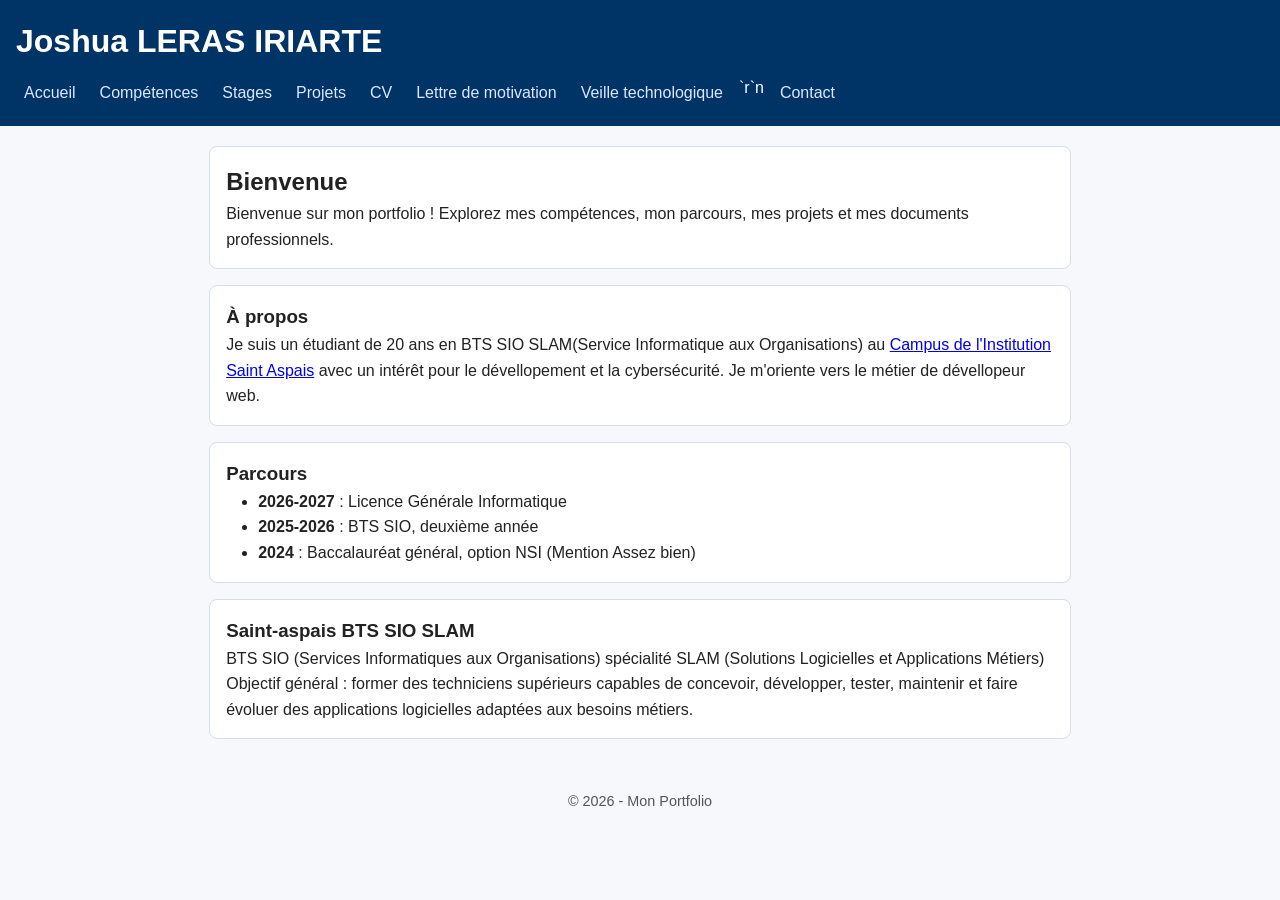
<file: index.html>
<!DOCTYPE html>
<html lang="fr">
<head>
  <meta charset="UTF-8" />
  <meta name="viewport" content="width=device-width, initial-scale=1.0" />
  <title>Portfolio - Accueil</title>
  <link rel="stylesheet" href="styles.css" />
</head>
<body>
  <header>
    <h1>Joshua LERAS IRIARTE</h1>
    <nav>
      <a href="index.html">Accueil</a>
      <a href="competences.html">Compétences</a>
      <a href="stages.html">Stages</a>
      <a href="projets.html">Projets</a>
      <a href="cv.html">CV</a>
      <a href="lettre-motivation.html">Lettre de motivation</a>
      <a href="veille-technologique.html">Veille technologique</a>`r`n      
      <a href="contact.html">Contact</a>
    </nav>
  </header>

  <main>
    <section>
      <h2>Bienvenue</h2>
      <p>Bienvenue sur mon portfolio ! Explorez mes compétences, mon parcours, mes projets et mes documents professionnels.</p>
    </section>
    <section>
      <h3>À propos</h3>
      <p> Je suis un étudiant de 20 ans en BTS SIO SLAM(Service
              Informatique aux Organisations) au <a href="https://institutionsaintaspais.fr/" target="_blank">Campus de l'Institution Saint Aspais</a>
              avec un intérêt pour le dévellopement et la cybersécurité.  Je m'oriente
              vers le métier de dévellopeur web.</p>
    </section>

    <section>
      <h3>Parcours</h3>
      <ul>
        <li><strong>2026-2027</strong> : Licence Générale Informatique</li>
        <li><strong>2025-2026</strong> : BTS SIO, deuxième année</li>
        <li><strong>2024</strong> : Baccalauréat général, option NSI (Mention Assez bien)</li>
      </ul>
    </section>

    <section>
      <h3>Saint-aspais BTS SIO SLAM</h3>
      <p>BTS SIO (Services Informatiques aux Organisations) spécialité SLAM (Solutions Logicielles et Applications Métiers)

Objectif général : former des techniciens supérieurs capables de concevoir, développer, tester, maintenir et faire évoluer des applications logicielles adaptées aux besoins métiers.</p>
    </section>
  </main>

  <footer>
    <p>&copy; 2026 - Mon Portfolio</p>
  </footer>
</body>
</html>
</file>
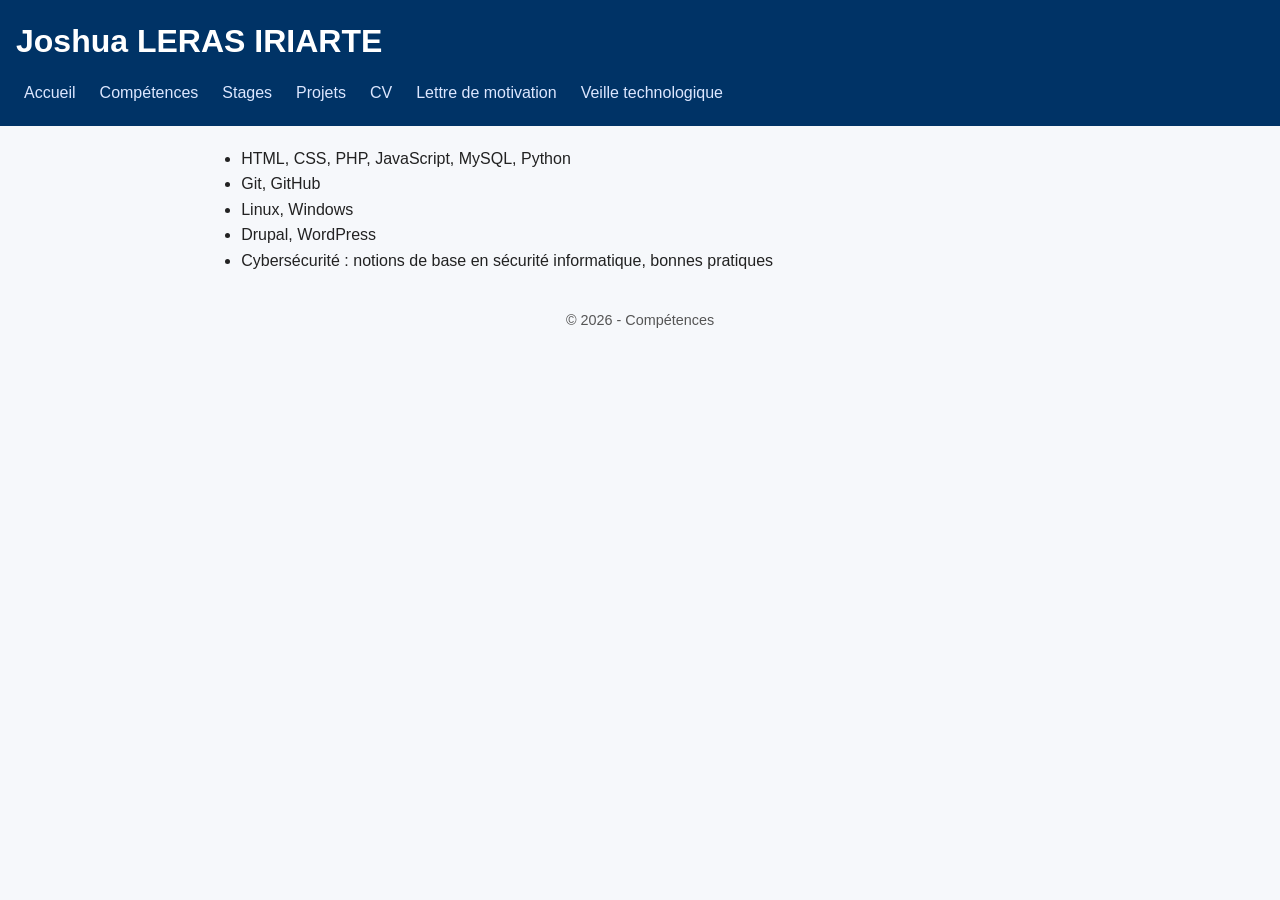
<file: competences.html>
<!DOCTYPE html>
<html lang="fr">
<head>
  <meta charset="UTF-8" />
  <meta name="viewport" content="width=device-width, initial-scale=1.0" />
  <title>Portfolio - Compétences</title>
  <link rel="stylesheet" href="styles.css" />
</head>
<body>
  <header>
    <h1>Joshua LERAS IRIARTE</h1>
    <nav>
      <a href="index.html">Accueil</a>
      <a href="competences.html">Compétences</a>
      <a href="stages.html">Stages</a>
      <a href="projets.html">Projets</a>
      <a href="cv.html">CV</a>
      <a href="lettre-motivation.html">Lettre de motivation</a>
      <a href="veille-technologique.html">Veille technologique</a>
    </nav>
  </header>

  <main>
    <ul>
      <li>HTML, CSS, PHP, JavaScript, MySQL, Python</li>
      <li>Git, GitHub</li>
      <li>Linux, Windows</li>
      <li>Drupal, WordPress</li>
      <li>Cybersécurité : notions de base en sécurité informatique, bonnes pratiques</li>
  
    </ul>
  </main>

  <footer>
    <p>&copy; 2026 - Compétences</p>
  </footer>
</body>
</html>
</file>
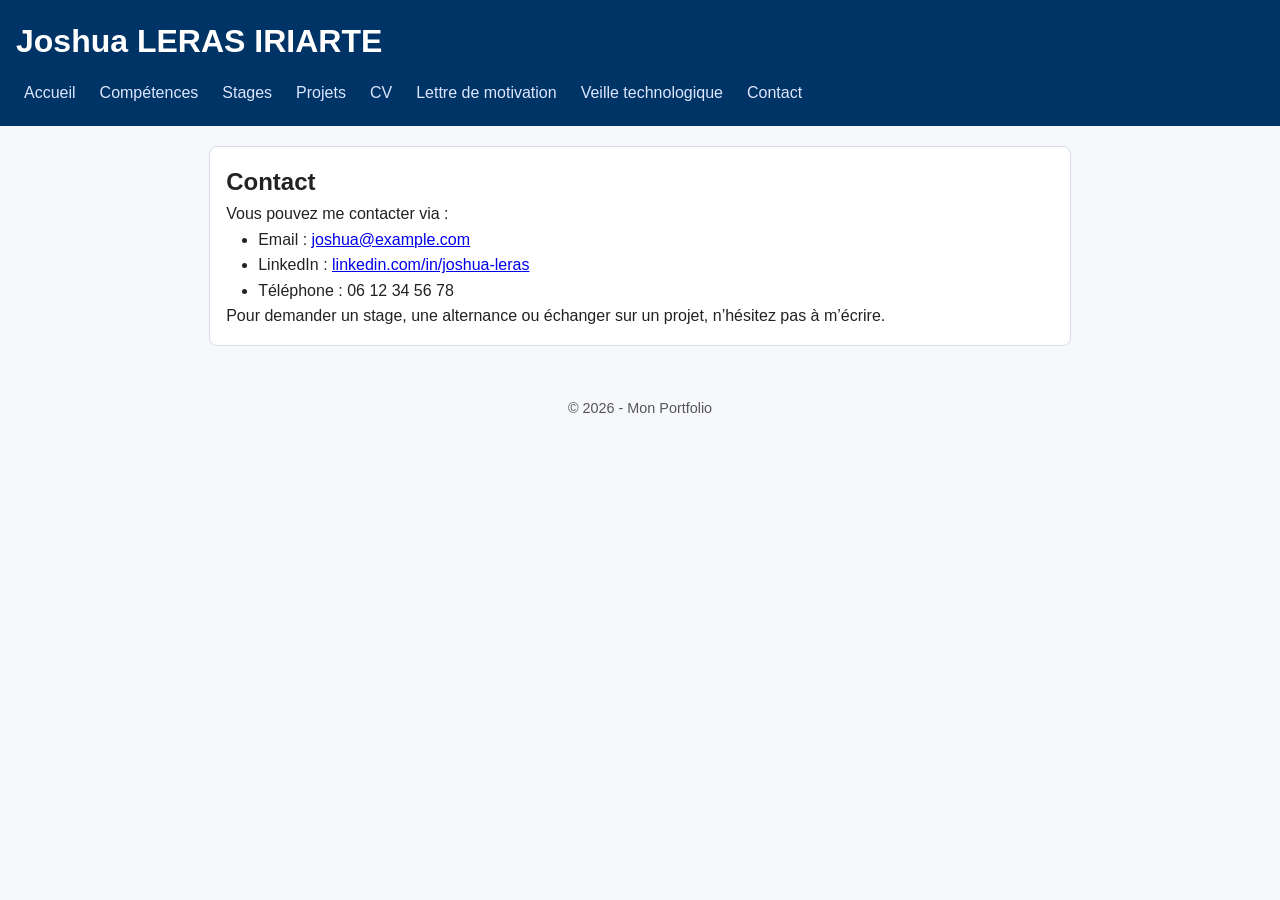
<file: contact.html>
<!DOCTYPE html>
<html lang="fr">
<head>
  <meta charset="UTF-8" />
  <meta name="viewport" content="width=device-width, initial-scale=1.0" />
  <title>Portfolio - Contact</title>
  <link rel="stylesheet" href="styles.css" />
</head>
<body>
  <header>
    <h1>Joshua LERAS IRIARTE</h1>
    <nav>
      <a href="index.html">Accueil</a>
      <a href="competences.html">Compétences</a>
      <a href="stages.html">Stages</a>
      <a href="projets.html">Projets</a>
      <a href="cv.html">CV</a>
      <a href="lettre-motivation.html">Lettre de motivation</a>
      <a href="veille-technologique.html">Veille technologique</a>
      <a href="contact.html">Contact</a>
    </nav>
  </header>

  <main>
    <section>
      <h2>Contact</h2>
      <p>Vous pouvez me contacter via :</p>
      <ul>
        <li>Email : <a href="mailto:joshua@example.com">joshua@example.com</a></li>
        <li>LinkedIn : <a href="https://www.linkedin.com/in/joshua-leras" target="_blank" rel="noopener">linkedin.com/in/joshua-leras</a></li>
        <li>Téléphone : 06 12 34 56 78</li>
      </ul>
      <p>Pour demander un stage, une alternance ou échanger sur un projet, n’hésitez pas à m’écrire.</p>
    </section>
  </main>

  <footer>
    <p>&copy; 2026 - Mon Portfolio</p>
  </footer>
</body>
</html>
</file>
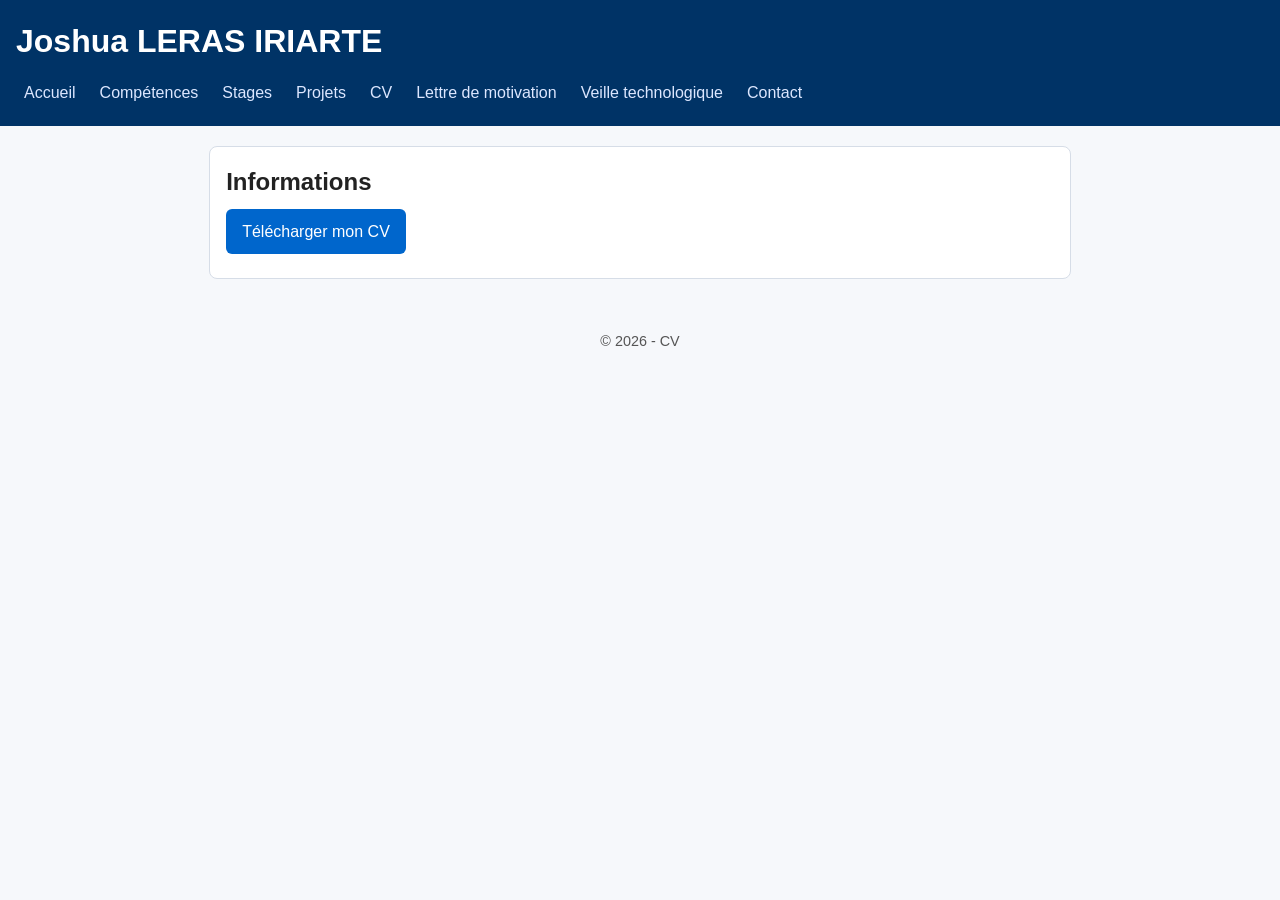
<file: cv.html>
<!DOCTYPE html>
<html lang="fr">
<head>
  <meta charset="UTF-8" />
  <meta name="viewport" content="width=device-width, initial-scale=1.0" />
  <title>Portfolio - CV</title>
  <link rel="stylesheet" href="styles.css" />
</head>
<body>
  <header>
    <h1>Joshua LERAS IRIARTE</h1>
    <nav>
      <a href="index.html">Accueil</a>
      <a href="competences.html">Compétences</a>
      <a href="stages.html">Stages</a>
      <a href="projets.html">Projets</a>
      <a href="cv.html">CV</a>
      <a href="lettre-motivation.html">Lettre de motivation</a>
      <a href="veille-technologique.html">Veille technologique</a>      
      <a href="contact.html">Contact</a>
    </nav>
  </header>

  <main>
    <section>
      <h2>Informations</h2>
      <p><a class="btn" href="cv_Joshua_LERAS_IRIARTE.pdf" download>Télécharger mon CV</a></p>
    </section>
  </main>

  <footer>
    <p>&copy; 2026 - CV</p>
  </footer>
</body>
</html>
</file>
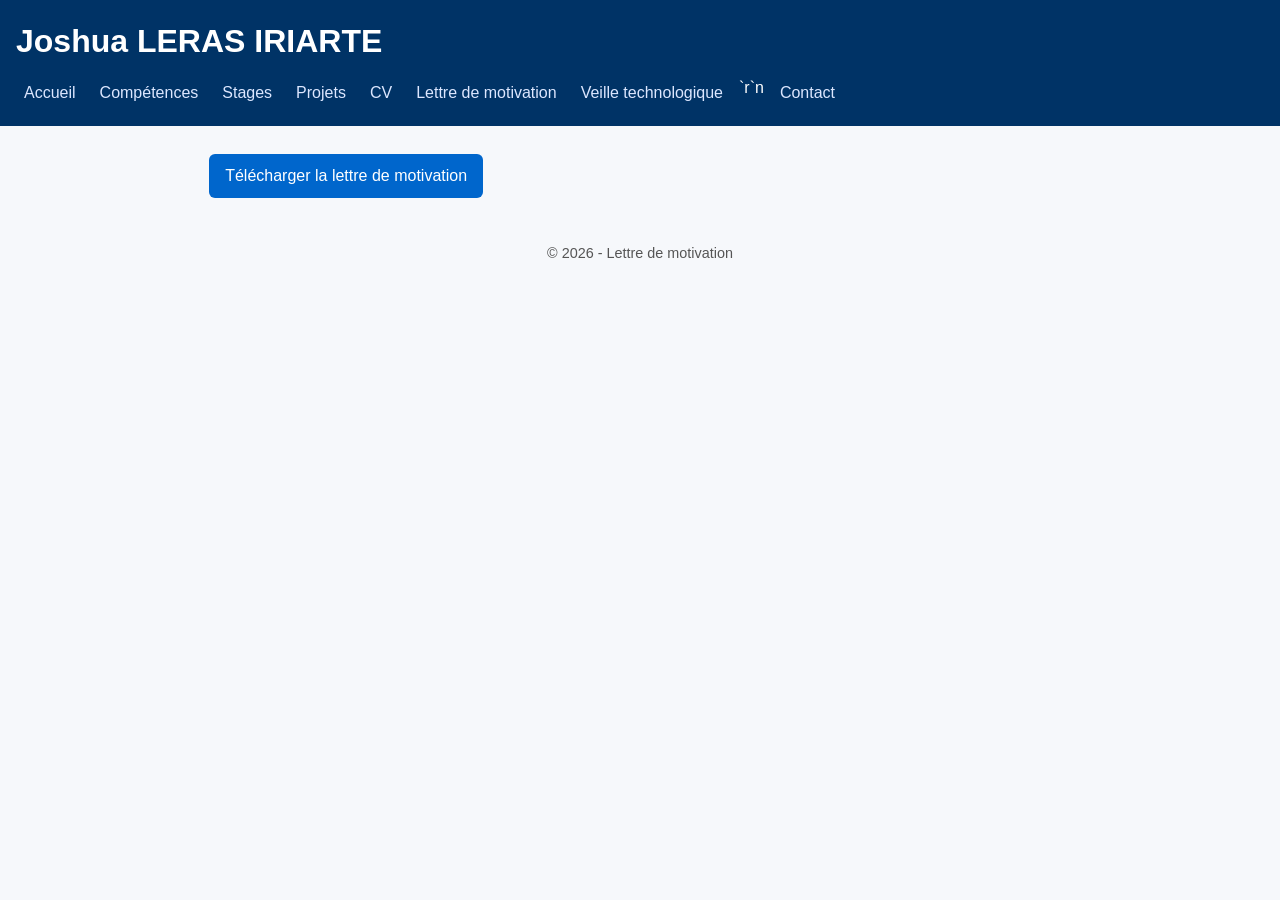
<file: lettre-motivation.html>
<!DOCTYPE html>
<html lang="fr">
<head>
  <meta charset="UTF-8" />
  <meta name="viewport" content="width=device-width, initial-scale=1.0" />
  <title>Portfolio - Lettre de motivation</title>
  <link rel="stylesheet" href="styles.css" />
</head>
<body>
  <header>
    <h1>Joshua LERAS IRIARTE</h1>
    <nav>
      <a href="index.html">Accueil</a>
      <a href="competences.html">Compétences</a>
      <a href="stages.html">Stages</a>
      <a href="projets.html">Projets</a>
      <a href="cv.html">CV</a>
      <a href="lettre-motivation.html">Lettre de motivation</a>
      <a href="veille-technologique.html">Veille technologique</a>`r`n      
      <a href="contact.html">Contact</a>
    </nav>
  </header>

  <main>
    <p><a class="btn" href="lettre-motivation_Joshua_LERAS_IRIARTE.pdf" download>Télécharger la lettre de motivation</a></p>
  </main>

  <footer>
    <p>&copy; 2026 - Lettre de motivation</p>
  </footer>
</body>
</html>
</file>
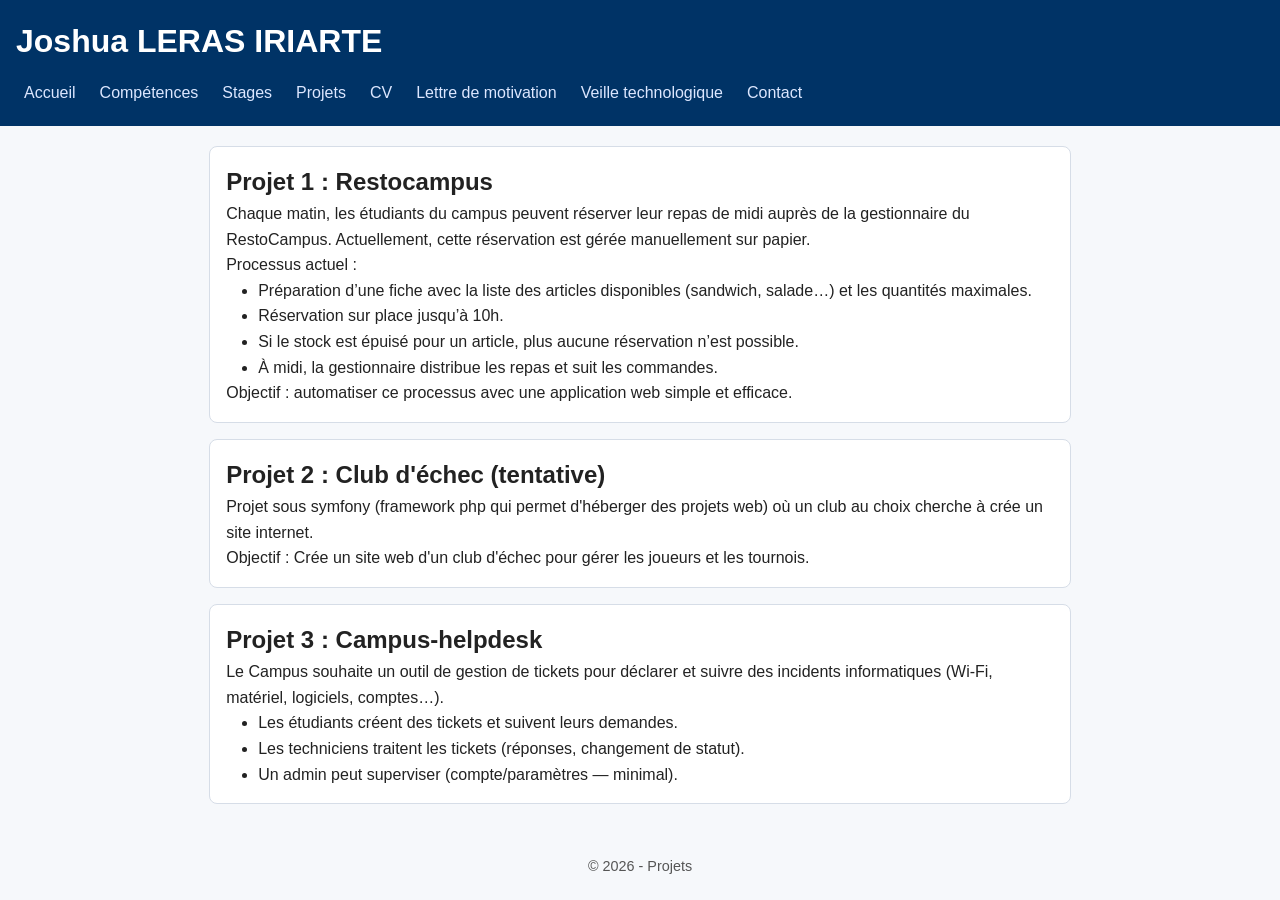
<file: projets.html>
<!DOCTYPE html>
<html lang="fr">
<head>
  <meta charset="UTF-8" />
  <meta name="viewport" content="width=device-width, initial-scale=1.0" />
  <title>Portfolio - Projets</title>
  <link rel="stylesheet" href="styles.css" />
</head>
<body>

  <header>
    <h1>Joshua LERAS IRIARTE</h1>
    <nav>
      <a href="index.html">Accueil</a>
      <a href="competences.html">Compétences</a>
      <a href="stages.html">Stages</a>
      <a href="projets.html">Projets</a>
      <a href="cv.html">CV</a>
      <a href="lettre-motivation.html">Lettre de motivation</a>
      <a href="veille-technologique.html">Veille technologique</a>
      <a href="contact.html">Contact</a>
    </nav>
  </header>

  <main>
    <article>
      <h2>Projet 1 : Restocampus</h2>
      <p>Chaque matin, les étudiants du campus peuvent réserver leur repas de midi auprès de la gestionnaire du RestoCampus. Actuellement, cette réservation est gérée manuellement sur papier.</p>
      <p>Processus actuel :</p>
      <ul>
        <li>Préparation d’une fiche avec la liste des articles disponibles (sandwich, salade…) et les quantités maximales.</li>
        <li>Réservation sur place jusqu’à 10h.</li>
        <li>Si le stock est épuisé pour un article, plus aucune réservation n’est possible.</li>
        <li>À midi, la gestionnaire distribue les repas et suit les commandes.</li>
      </ul>
      <p>Objectif : automatiser ce processus avec une application web simple et efficace.</p>
    </article>

    <article>
      <h2>Projet 2 : Club d'échec (tentative)</h2>
      <p>Projet sous symfony (framework php qui permet d'héberger des projets web) où un club au choix cherche à crée un site internet.</p>
      <p>Objectif : Crée un site web d'un club d'échec pour gérer les joueurs et les tournois.</p>
    </article>

    <article>
      <h2>Projet 3 : Campus-helpdesk</h2>
      <p>Le Campus souhaite un outil de gestion de tickets pour déclarer et suivre des incidents informatiques (Wi‑Fi, matériel, logiciels, comptes…).</p>
      <ul>
        <li>Les étudiants créent des tickets et suivent leurs demandes.</li>
        <li>Les techniciens traitent les tickets (réponses, changement de statut).</li>
        <li>Un admin peut superviser (compte/paramètres — minimal).</li>
      </ul>
    </article>
  </main>

  <footer>
    <p>&copy; 2026 - Projets</p>
  </footer>
</body>
</html>
</file>
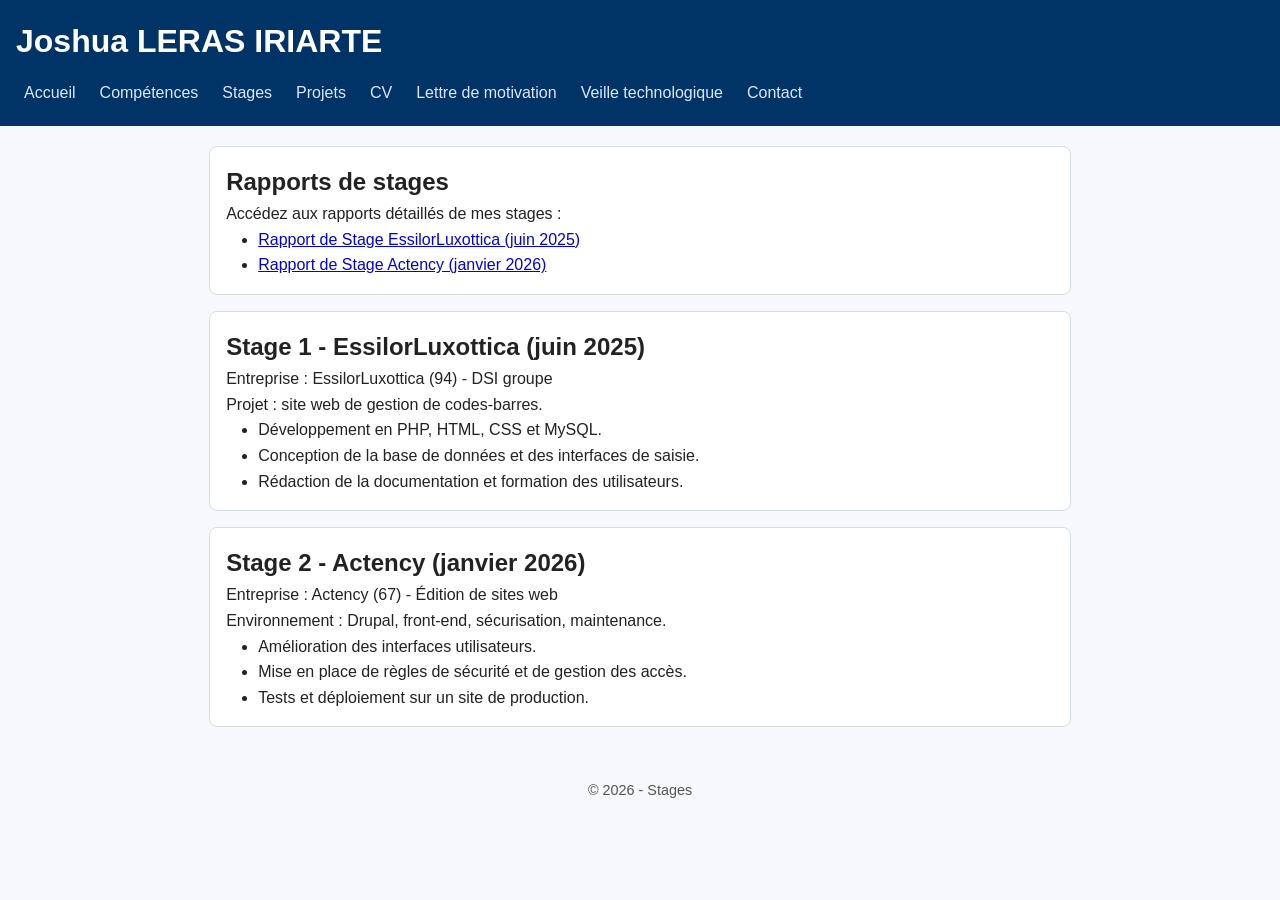
<file: stages.html>
<!DOCTYPE html>
<html lang="fr">
<head>
  <meta charset="UTF-8" />
  <meta name="viewport" content="width=device-width, initial-scale=1.0" />
  <title>Portfolio - Stages</title>
  <link rel="stylesheet" href="styles.css" />
</head>
<body>
  <header>
    <h1>Joshua LERAS IRIARTE</h1>
    <nav>
      <a href="index.html">Accueil</a>
      <a href="competences.html">Compétences</a>
      <a href="stages.html">Stages</a>
      <a href="projets.html">Projets</a>
      <a href="cv.html">CV</a>
      <a href="lettre-motivation.html">Lettre de motivation</a>
      <a href="veille-technologique.html">Veille technologique</a>
      <a href="contact.html">Contact</a>
    </nav>
  </header>

  <main>
    <section>
      <h2>Rapports de stages</h2>
      <p>Accédez aux rapports détaillés de mes stages :</p>
      <ul>
        <li><a href="stage-essilorluxottica.pdf" target="_blank" rel="noopener">Rapport de Stage EssilorLuxottica (juin 2025)</a></li>
        <li><a href="stage-actency.pdf" target="_blank" rel="noopener">Rapport de Stage Actency (janvier 2026)</a></li>
      </ul>
    </section>

    <article>
      <h2>Stage 1 - EssilorLuxottica (juin 2025)</h2>
      <p>Entreprise : EssilorLuxottica (94) - DSI groupe</p>
      <p>Projet : site web de gestion de codes-barres.</p>
      <ul>
        <li>Développement en PHP, HTML, CSS et MySQL.</li>
        <li>Conception de la base de données et des interfaces de saisie.</li>
        <li>Rédaction de la documentation et formation des utilisateurs.</li>
      </ul>
    </article>

    <article>
      <h2>Stage 2 - Actency (janvier 2026)</h2>
      <p>Entreprise : Actency (67) - Édition de sites web</p>
      <p>Environnement : Drupal, front-end, sécurisation, maintenance.</p>
      <ul>
        <li>Amélioration des interfaces utilisateurs.</li>
        <li>Mise en place de règles de sécurité et de gestion des accès.</li>
        <li>Tests et déploiement sur un site de production.</li>
      </ul>
    </article>
  </main>

  <footer>
    <p>&copy; 2026 - Stages</p>
  </footer>
</body>
</html>
</file>
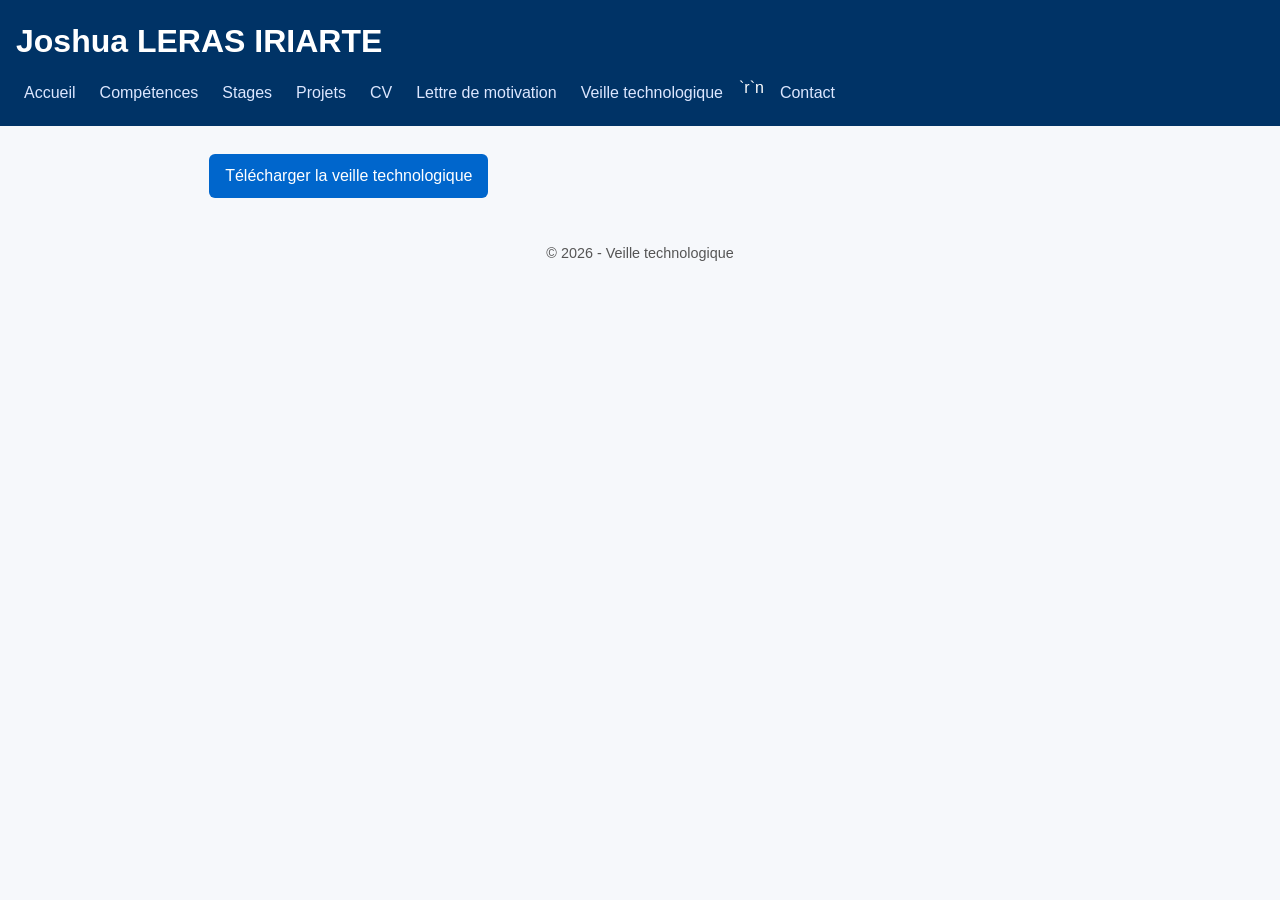
<file: veille-technologique.html>
<!DOCTYPE html>
<html lang="fr">
<head>
  <meta charset="UTF-8" />
  <meta name="viewport" content="width=device-width, initial-scale=1.0" />
  <title>Portfolio - Veille technologique</title>
  <link rel="stylesheet" href="styles.css" />
</head>
<body>
  <header>
    <h1>Joshua LERAS IRIARTE</h1>
    <nav>
      <a href="index.html">Accueil</a>
      <a href="competences.html">Compétences</a>
      <a href="stages.html">Stages</a>
      <a href="projets.html">Projets</a>
      <a href="cv.html">CV</a>
      <a href="lettre-motivation.html">Lettre de motivation</a>
      <a href="veille-technologique.html">Veille technologique</a>`r`n      
      <a href="contact.html">Contact</a>
    </nav>
  </header>

  <main>
    <p><a class="btn" href="veille-technologique.pdf" download>Télécharger la veille technologique</a></p>
  </main>

  <footer>
    <p>&copy; 2026 - Veille technologique</p>
  </footer>
</body>
</html>
</file>
<file: styles.css>
* { box-sizing: border-box; margin: 0; padding: 0; }
body { font-family: Arial, sans-serif; line-height: 1.6; color: #222; background: #f6f8fb; }
header { background: #003366; color: #ffffff; padding: 1rem; }
header h1 { margin-bottom: 0.5rem; }
nav { display: flex; flex-wrap: wrap; gap: 0.5rem; }
nav a { color: #dce7ff; text-decoration: none; padding: 0.3rem 0.5rem; border-radius: 4px; }
nav a:hover { background: #1a5db5; }
main { padding: 1.2rem; max-width: 900px; margin: 0 auto; }
section, article { background: #ffffff; border: 1px solid #d6dde7; border-radius: 8px; padding: 1rem; margin-bottom: 1rem; }
footer { text-align: center; padding: 1rem; font-size: 0.9rem; color: #555; }
.btn { display: inline-block; background: #0066cc; color: #fff; text-decoration: none; padding: 0.6rem 1rem; border-radius: 6px; margin: 0.5rem 0; }
.btn:hover { background: #004d99; }
ul { list-style: disc; margin-left: 2rem; }
</file>
